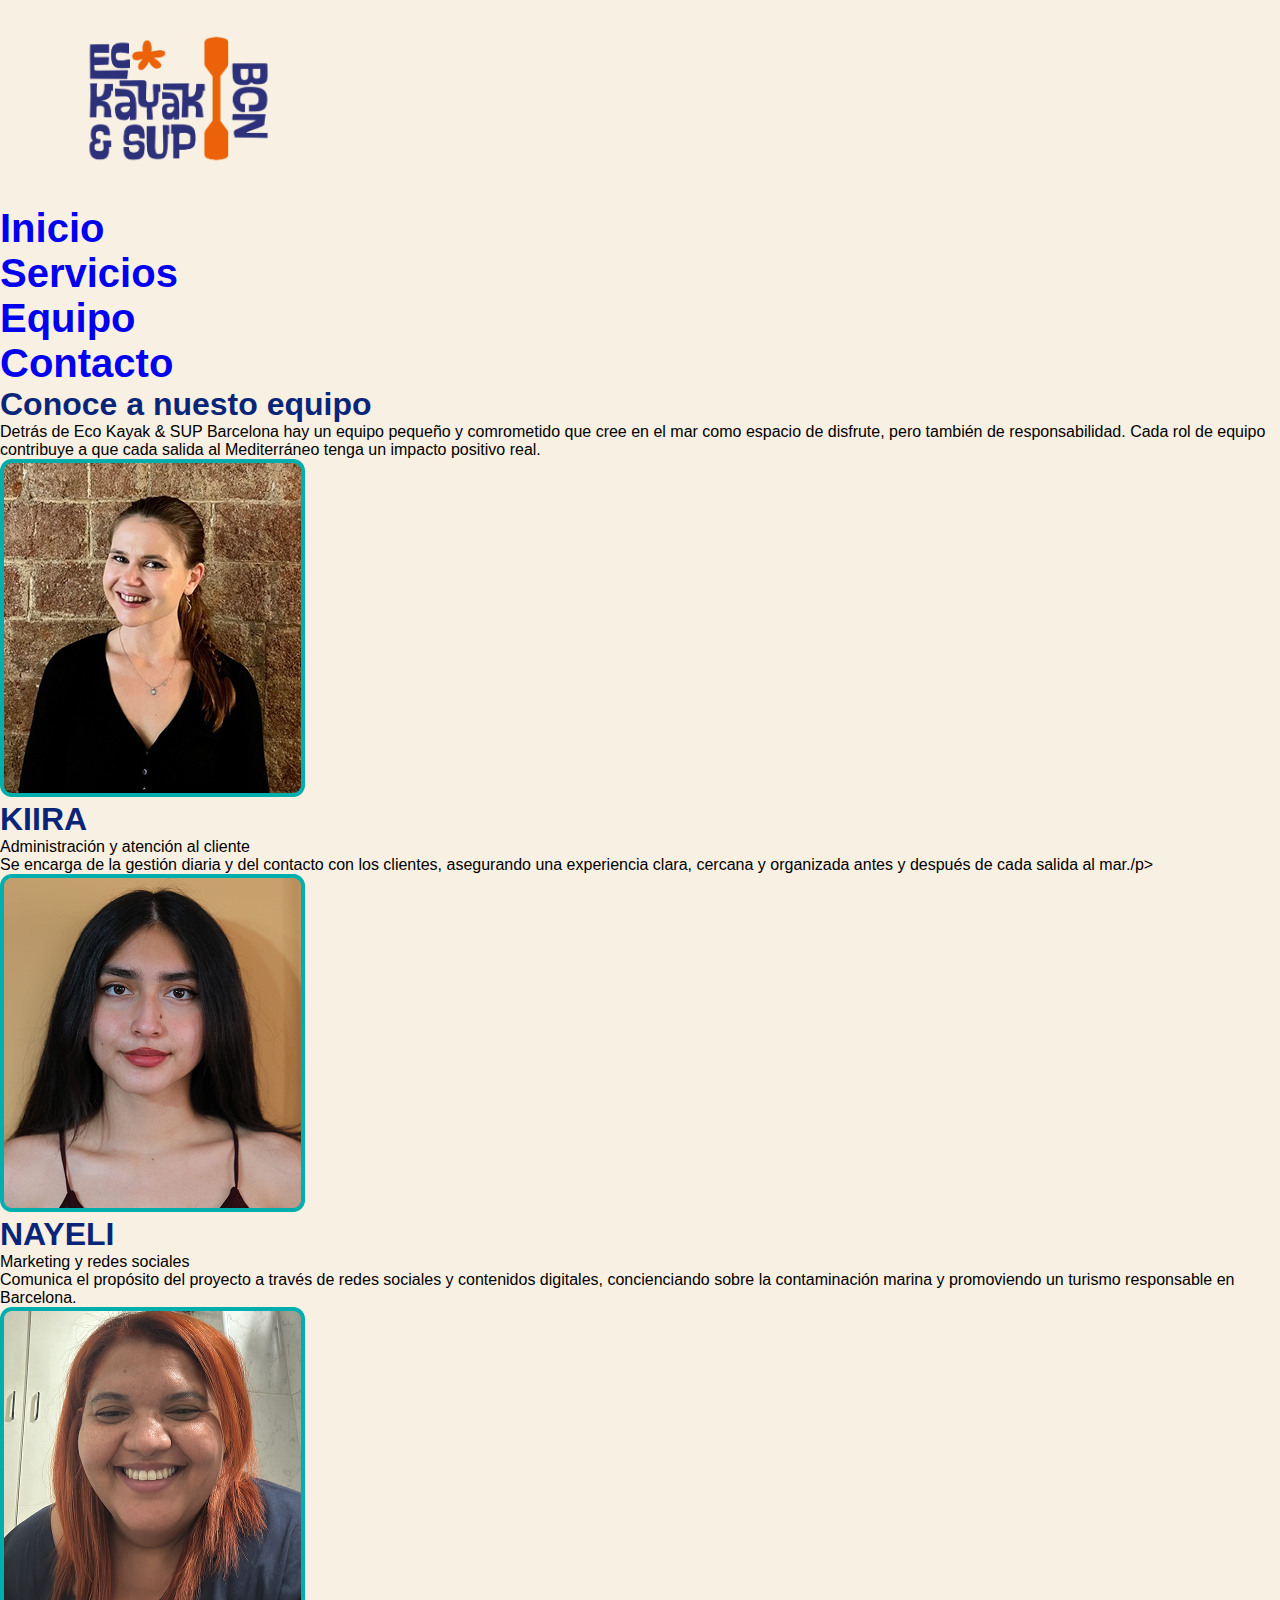
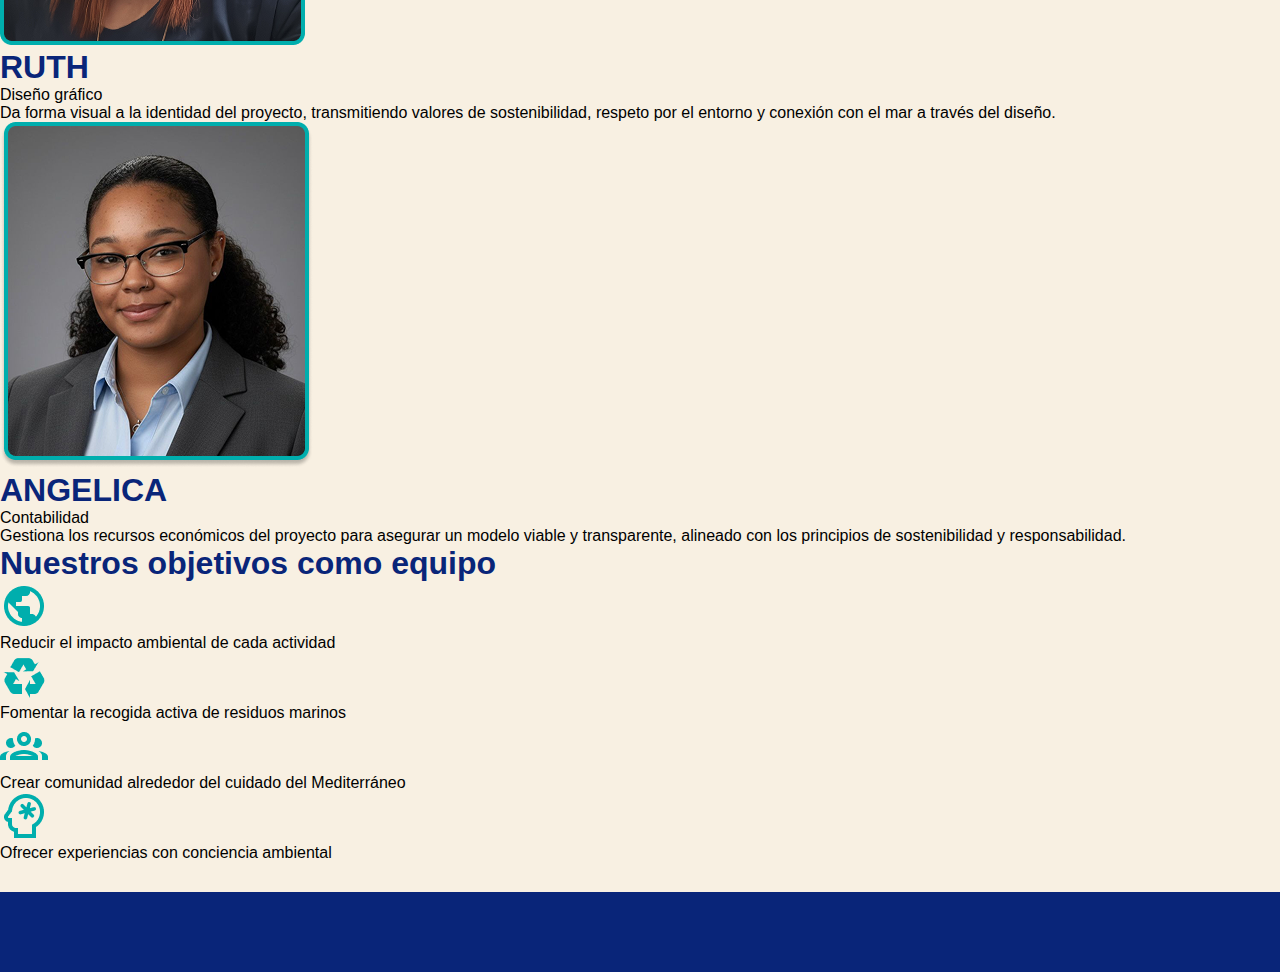
<file: equipo.html>
<!doctype html>
<html lang="es">
  <head>
    <meta charset="UTF-8" />
    <meta name="viewport" content="width=device-width, initial-scale=1.0" />
    <title>Eco Kayak & SUP Barcelona/Equipo</title>
    <link rel="stylesheet" href="styles.css" />
  </head>

  <body>
  <header>
    <nav class="menu">
        <img src="Imagenes/logo def.png" alt="Logo de Eco Kayak and SUP" width="197px" height="auto" class="logo">
        <ul>
          <li><a href="inicio.html">Inicio</a></li> 
          <li><a href="servicios.html">Servicios</a></li>
          <li><a href="#">Equipo</a></li>
          <li><a href="contacto.html">Contacto</a></li>
        </ul>
    </nav>
    
  </header>

  <main>
      <h2>Conoce a nuesto equipo</h2>
      <p>Detrás de Eco Kayak & SUP Barcelona hay un equipo pequeño y comrometido que cree en el mar como espacio de disfrute, pero también de responsabilidad. Cada rol de equipo contribuye a que cada salida al Mediterráneo tenga un impacto positivo real.
      </p>

      <section>
        
        <article>
          <img src="Imagenes\Imagen Kiira.png" alt="Fotografia de Kira" />            
          <h2>KIIRA</h2>          
          <p class="Bluetext">Administración y atención al cliente</p>            
          <p>Se encarga de la gestión diaria y del contacto con los clientes, asegurando una experiencia clara, cercana y organizada antes y después de cada salida al mar./p>
        </article>
         
        <article>
          <img src="Imagenes\Imagen Nayeli.png" alt="Fotografia de Nayeli" />            
          <h2>NAYELI</h2>           
          <p class="Bluetext">Marketing y redes sociales</p>            
          <p>Comunica el propósito del proyecto a través de redes sociales y contenidos digitales, concienciando sobre la contaminación marina y promoviendo un turismo responsable en Barcelona.</p>
        </article>

        <article>
          <img src="Imagenes\Imagen Ruth.png" alt="Fotografia de Ruth"/>
          <h2>RUTH</h2>
          <p class="Bluetext">Diseño gráfico</p>
          <p>Da forma visual a la identidad del proyecto, transmitiendo valores de sostenibilidad, respeto por el entorno y conexión con el mar a través del diseño.</p>
        </article>
         
        <article>
          <img src="Imagenes\Imagen Angelica.png"alt="Fotografia de Angelica"/> 
          <h2>ANGELICA</h2>
          <p class="Bluetext">Contabilidad</p>
          <p>Gestiona los recursos económicos del proyecto para asegurar un modelo viable y transparente, alineado con los principios de sostenibilidad y responsabilidad.</p>
        </article>
        
      </section>

      <section>

        <h2>Nuestros objetivos como equipo</h2>
        
        <article class="Card">
          <img src="Imagenes\icono mundo.png" alt="Icono Mundo"/>
          <p>Reducir el impacto ambiental de cada actividad</p>
        </article>

        <article class="Card">
          <img src="Imagenes\icono reciclaje.png" alt="Icono Reciclage"/>
          <p>Fomentar la recogida activa de residuos marinos</p>
        </article>

        <article class="Card">
          <img src="Imagenes\icono comunidad.png" alt="Icono Comunidad"/>
          <p>Crear comunidad alrededor del cuidado del Mediterráneo</p>
        </article>

        <article class="Card">
          <img src="Imagenes\icono consciencia.png" alt="Icono Consciencia"/>
          <p>Ofrecer experiencias con conciencia ambiental</p>
        </article>
        
      </section>
  </main>

    <footer>
      
    </footer>
  </body>
</html>
</file>
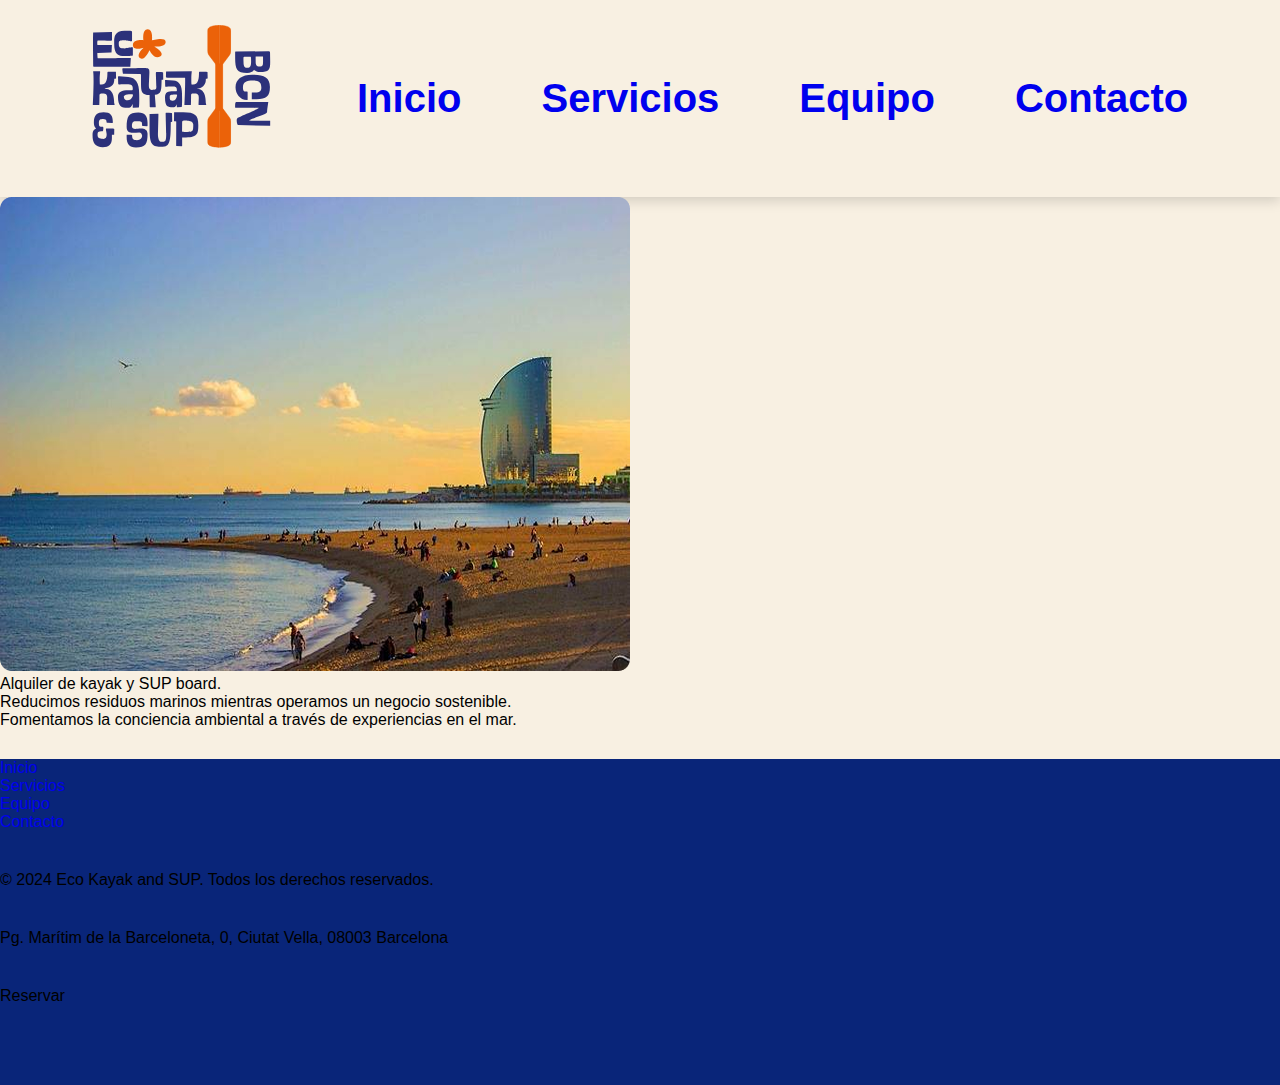
<file: servicios.html>
<!DOCTYPE html>
<html lang="es">
<head>
    <meta charset="UTF-8">
    <meta name="viewport" content="width=device-width, initial-scale=1.0">
    <title>Eco Kayak And Sup</title>
    <link rel="stylesheet" href="styles.css">
</head>
<body>
    
<header class="menu-container">
      <img src="Imagenes/Logo proyecto 1 def.svg" alt="logotipo" class="logo" />
      <nav class="menu">
        <ul class="botones-menu">
          <li class="boton-menu"><a href="#">Inicio</a></li>
          <li class="boton-menu"><a href="servicios.html">Servicios</a></li>
          <li class="boton-menu"><a href="equipo.html">Equipo</a></li>
          <li class="boton-menu"><a href="contacto.html">Contacto</a></li>
        </ul>
      </nav>


    </header>


<main>

    <img src="Imagenes/Imagen barceloneta playa.png" alt="Fotografia de la playa de la Barceloneta"/>

        <section class="cards">
            <article>
            <p>Alquiler de kayak y SUP board.</p>
            </article>

            <article>
            <p>Reducimos residuos marinos mientras operamos un negocio sostenible.</p>
            </article>

            <article>
            <p>Fomentamos la conciencia ambiental a través de experiencias en el mar.</p>
            </article>
        </section>



    </main>




</body>
</main>
<footer>
<ul class="footer-menu">
    <li><a href="inicio.html">Inicio</a></li>
    <li><a href="servicios.html">Servicios</a></li>
    <li><a href="equipo.html">Equipo</a></li>
    <li><a href="#">Contacto</a></li>
  </ul>

   <span>© 2024 Eco Kayak and SUP. Todos los derechos reservados.</span>

<p>Pg. Marítim de la Barceloneta, 0, Ciutat Vella, 08003 Barcelona</p>
<p>Reservar</p>
</footer>
</html>
</file>
<file: styles.css>
/* Reset estilos global */
* {
  margin: 0;
  padding: 0;
  box-sizing: border-box;
}

/* Estilos cuerpo pagina */
body {
  background-color: var(--color-beige, #f8f0e2);
}

/* Definicion de variables */
:root {
  --color-negro: #000000;
  --color-azul: #092579;
  --color-turquesa: #00aead;
  --color-naranja: #eb6209;
  --color-beige: #f8f0e2;

  --font-main: "Andika", sans-serif;
}

/*Medidas logotipo */
.logo {
  width: 12.3125rem;
  height: auto;
  margin-left: 5rem;
}

/* Barra de navegacion estilo */
.menu-container {
  background: var(--Beige, #f8f0e2);
  box-shadow: 0 4px 12px 0 rgba(0, 0, 0, 0.15);
  display: flex;
  justify-content: space-between;
  align-items: center;
  gap: 5rem;
}

.menu {
  font-family: var(--font-main);
  font-size: 2.5rem;
  font-style: normal;
  font-weight: 700;
  line-height: normal;
  margin-right: 11rem;
}

.boton-menu {
  list-style: none;
}

.botones-menu {
  display: flex;
  justify-content: center;
  align-items: center;
  gap: 5rem;
}

a {
  text-decoration: none;
}

/* Footer estilo */
footer {
  display: flex;
  flex-direction: column;
  gap: 2.5rem;
  text-decoration: none;
  background: var(--color-azul, #092579);
  align-content: start;
  margin-top: 30px;
  font-family: var(--font-main);
  padding-bottom: 5rem;
}

.footer_icons {
  margin-top: 1.81rem;
  list-style: none;
  display: flex;
  justify-content: center;
  gap: 1.06rem;
}

.footer_nav {
  list-style: none;
  display: flex;
  gap: 1.31rem;
  margin-left: 5rem;
}

.button_footer {
  color: var(--Beige, #f8f0e2);
  text-align: center;
  font-size: 1rem;
  font-style: normal;
  font-weight: 400;
  line-height: normal;
}

.button_footer:hover {
  text-decoration: underline;
  text-decoration-style: solid;
  text-decoration-skip-ink: auto;
  text-decoration-thickness: auto;
  text-underline-offset: 0.2rem;
  text-underline-position: from-font;
}

.footer_nav li {
  color: var(--Beige, #f8f0e2);
}

.footer_data {
  display: flex;
  justify-content: space-between;
}

.footer_ubication {
  display: flex;
  margin-right: 5rem;
  align-items: center;
}

.ubication {
  color: var(--Beige, #f8f0e2);
  text-align: center;
  font-size: 1rem;
  font-style: normal;
  font-weight: 400;
  line-height: normal;
}

.ubication_icon {
  width: 2.1275rem;
  height: 2.1275rem;
  aspect-ratio: 1/1;
}

.button_reservar {
  margin-left: 1.25rem;
  border-radius: 2.1875rem;
  border: none;
  background: var(--color-naranja, #eb6209);
  display: flex;
  width: 12.3125rem;
  padding: 0.5rem 3.125rem;
  justify-content: center;
  align-items: center;
  gap: 0.625rem;
  color: var(--color-azul, #092579);
  font-family: var(--font-main);
  font-size: 1.5rem;
  font-style: normal;
  font-weight: 700;
  line-height: normal;
}

.button_reservar:hover {
  border-radius: 2.1875rem;
  border: 2px solid var(--Naranja, #eb6209);
  color: var(--color-naranja, #eb6209);
  background: var(--Beige, #f8f0e2);
}

.button_menu:hover {
  color: var(--Naranja, #eb6209);
  text-align: center;
  font-family: var(--font-main);
  font-size: 2.5rem;
  font-style: normal;
  font-weight: 700;
  line-height: normal;
  text-decoration-line: underline;
  text-decoration-style: solid;
  text-decoration-skip-ink: auto;
  text-decoration-thickness: auto;
  text-underline-offset: auto;
  text-underline-position: from-font;
}

/* a:visited{
    color: inherit;
} */

.active {
  color: var(--Naranja, #eb6209);
  text-align: center;
  font-family: var(--font-main);
  font-size: 2.5rem;
  font-style: normal;
  font-weight: 700;
  line-height: normal;
  text-decoration-line: underline;
  text-decoration-style: solid;
  text-decoration-skip-ink: auto;
  text-decoration-thickness: auto;
  text-underline-offset: auto;
  text-underline-position: from-font;
}

/* Estilo inicio */

h1 {
  color: var(--Azul, #092579);
  font-family: var(--font-main);
  font-size: 2.5rem;
  font-style: normal;
  font-weight: 700;
  line-height: normal;
}

h2 {
  color: var(--color-azul, #092579);
  font-family: var(--font-main);
  font-size: 2rem;
  font-style: normal;
  font-weight: 700;
  line-height: normal;
}

h3 {
  font-family: var(--font-main);
  font-size: 1.75rem;
  font-style: normal;
  font-weight: 700;
  line-height: normal;
}

p {
  font-family: var(--font-main);
}

.inicio {
  margin: 5.37rem 5rem;
}

.inicio h1 {
  text-align: center;
}

.inicio h2 {
  text-align: center;
}

.inicio p {
  color: #1e1e1e;
  font-family: var(--font-main);
  font-size: 1.5rem;
  font-style: normal;
  font-weight: 400;
  line-height: normal;
}

.inicio_container {
  display: flex;
  flex-direction: column;
  gap: 13.44rem;
  justify-content: center;
  align-items: center;
}

.box_inicio img {
  display: block;
  width: 80rem;
  height: 32.3125rem;
  margin-bottom: 5.38rem;
}

.box_inicio p {
  width: 79.9375rem;
}

.inicio_title {
  margin-bottom: 4.06rem;
}

.inicio_title h2 {
  color: var(--color-negro, #000000);
}

/* Estilo servicios */

.servicios {
  display: flex;
  justify-content: center;
  gap: 4rem;
  margin: 5rem;
}

.servicios img {
  width: 39.375rem;
  height: 29.625rem;
}

.card {
  border-radius: 0.625rem;
  background: var(--color-azul, #092579);
  display: flex;
  width: 39.375rem;
  height: 8.25rem;
  padding: 0.625rem;
  justify-content: center;
  align-items: center;
  gap: 0.625rem;

  /* H3 Titulo */
  color: var(--color-beige, #f8f0e2);
  text-align: center;
}

.cards_container {
  display: flex;
  flex-direction: column;
  gap: 2.44rem;
}

/* Estilos equipo */
.equipo {
  display: flex;
  flex-direction: column;
  gap: 6.75rem;
  justify-content: center;
  margin-left: 5rem;
  margin-right: 5rem;
  margin-bottom: 12.63rem;
  margin-top: 4.56rem;
}

.equipo p {
  font-size: 1.5rem;
  font-style: normal;
  font-weight: 400;
  line-height: normal;
}

.equipo_card_container {
  display: flex;
  flex-wrap: wrap;
  gap: 1.25rem;
  justify-content: space-between;
}

.card_equipo {
  display: flex;
  flex-direction: column;
  width: 19rem;
  gap: 1.38rem;
}

.card_equipo img {
  width: 19rem;
  height: 21rem;
}

.card_equipo h3 {
  color: var(--color-azul);
}

.objetivos_container {
  display: flex;
  flex-wrap: wrap;
  gap: 1.25rem;
  justify-content: space-between;
  margin-top: 1.25rem;
}

.card_objetivo {
  border-radius: 0.75rem;
  background: var(--Azul, #092579);
  display: flex;
  width: 25rem;
  padding: 2.1875rem 1.25rem;
  align-items: flex-start;
  gap: 1.25rem;
  flex-shrink: 0;
  color: var(--color-beige);
}

/* Estilos contacto */
.contacto {
  display: flex;
  margin: 3.63rem 5rem;
  gap: 8rem;
  justify-content: center;
}

.card_contacto {
  list-style: none;
  display: flex;
  flex-direction: column;
  gap: 1.69rem;
  margin-top: 1.38rem;
  border-radius: 0.75rem;
  background: var(--Azul, #092579);
  width: 32.625rem;
  height: 16.375rem;
  padding: 0.8125rem 1.125rem;
  justify-content: center;
  align-items: flex-start;
  color: var(--color-beige);
  font-family: var(--font-main);
  color: var(--Beige, #f8f0e2);
  font-size: 1rem;
  font-style: normal;
  font-weight: 400;
  line-height: normal;
}

.info_card {
  display: flex;
  gap: 1.12rem;
}

.info_card img {
  width: 1.5rem;
  height: 1.5rem;
  aspect-ratio: 1/1;
}

/* Estilos formulario */
.form_container {
  display: flex;
  flex-direction: column;
  justify-content: flex-start;
  font-family: var(--font-main);
  font-size: 1rem;
  font-style: normal;
  font-weight: 400;
  line-height: normal;
  gap: 1.5rem;
}

.form {
  display: flex;
  flex-direction: column;
  gap: 1rem;
}

input {
  border-radius: 0.25rem;
  border: 1px solid var(--Azul, #092579);
  background: #fff;
  display: flex;
  padding: 0.3125rem 0.625rem;
  align-items: flex-start;
  gap: 0.25rem;
  align-self: stretch;
}

::placeholder {
  font-family: var(--font-main);
  font-size: 1rem;
  font-style: normal;
  font-weight: 400;
  line-height: normal;
  margin: 0.62rem 0.3rem;
}

.form-group {
  display: flex;
  flex-direction: column;
  justify-content: flex-start;
}
.form-group label{
    display:flex;
    gap: 0.6rem;
}

.button_reservar_form {
  margin-left: 1.25rem;
  border-radius: 2.1875rem;
  border: none;
  background: var(--color-naranja, #eb6209);
  display: flex;
  width: 32.625rem;
  padding: 0.5rem 3.125rem;
  justify-content: center;
  align-items: center;
  gap: 0.625rem;
  color: var(--color-azul, #092579);
  font-family: var(--font-main);
  font-size: 1.5rem;
  font-style: normal;
  font-weight: 700;
  line-height: normal;
}

.button_reservar_form:hover {
  border-radius: 2.1875rem;
  border: 2px solid var(--Naranja, #eb6209);
  color: var(--color-naranja, #eb6209);
  background: var(--Beige, #f8f0e2);
}

.checkbox {
  display: flex;
  gap: 0.62rem;
  margin-bottom: 2.19rem;
  align-items: center;
}

#terminos_y_condiciones {
  width: 1rem;
height: 1rem;
flex-shrink: 0;
aspect-ratio: 1/1;
}

.personas{
    display: flex;
    justify-content: space-between;
    margin-bottom: 1.5rem;
}
</file>
